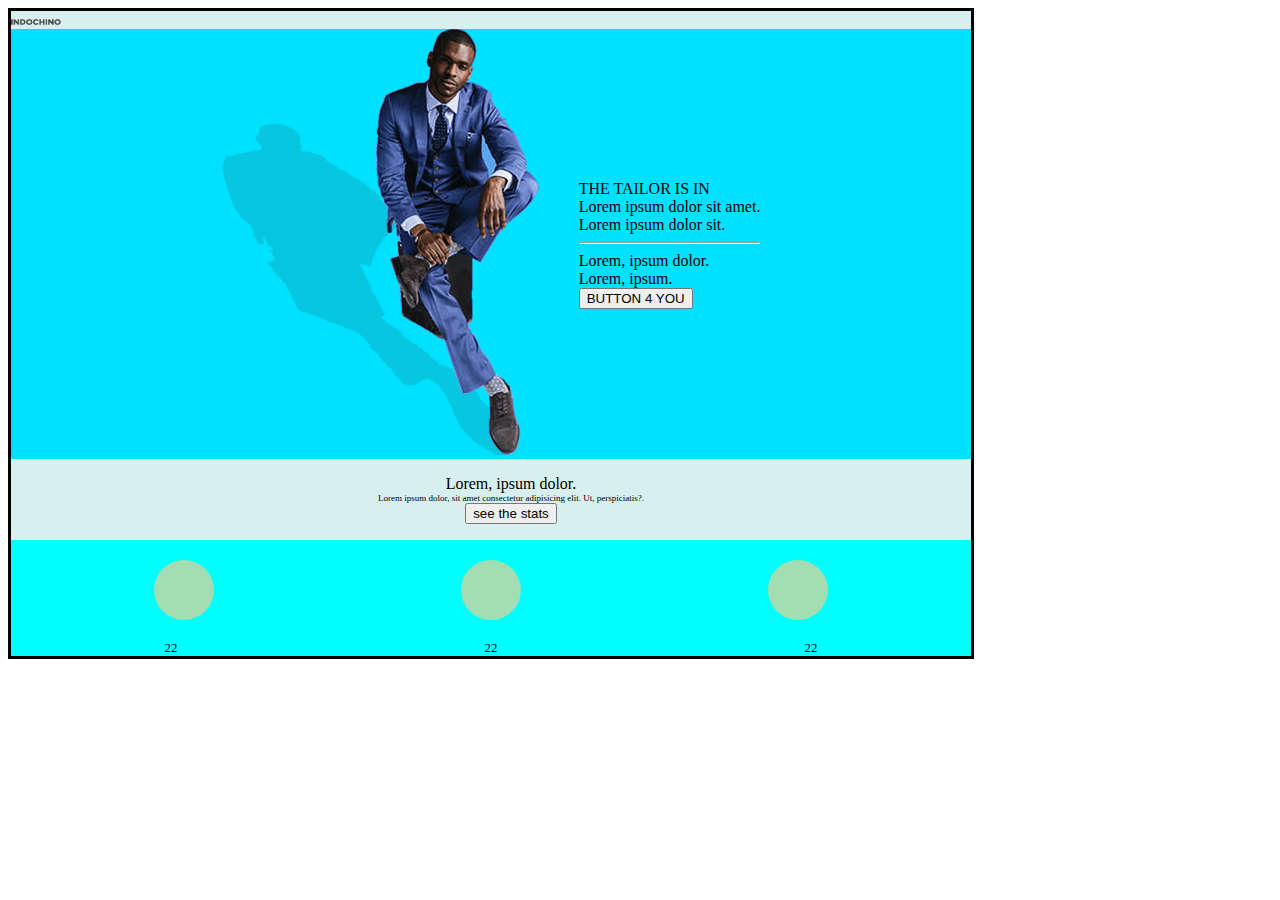
<file: pages/Tasks-Webpages/webpage 2/page1.html>
<!DOCTYPE html>
<html lang="en">

<head>
  <meta charset="UTF-8">
  <meta name="viewport" content="width=device-width, initial-scale=1.0">
  <title>web2</title>
  <link rel="stylesheet" href="sheets/style.css">
</head>

<body>
  <main>
    <img src="assets/images/img0002.webp" alt="logo" width="50px0">
    <div class="main">
      <div id="bg">
        <div><img src="assets/images/img0001.png">
        </div>
        <div id="x01">
          <ul>
            <li>THE TAILOR IS IN</li>
            <li>Lorem ipsum dolor sit amet.</li>
            <li>Lorem ipsum dolor sit.</li>
            <hr />
            <li>Lorem, ipsum dolor.</li>
            <li>Lorem, ipsum.</li>
            <button>BUTTON 4 YOU</button>
          </ul>
        </div>


      </div>
      <div id="x02">
        <ul>
          <li>Lorem, ipsum dolor.</li>
          <li id="x03">Lorem ipsum dolor, sit amet consectetur adipisicing elit. Ut, perspiciatis?.</li>
          <button>see the stats</button>
        </ul>
      </div>


      <div class="footer">
        <div class="box01"></div>
        <div class="box01"></div>
        <div class="box01"></div>
      </div>
      <div class="footer-text">
        <div class="">22</div>
        <div class="">22</div>
        <div class="">22</div>
      </div>

  </main>
</body>

</html>
</file>
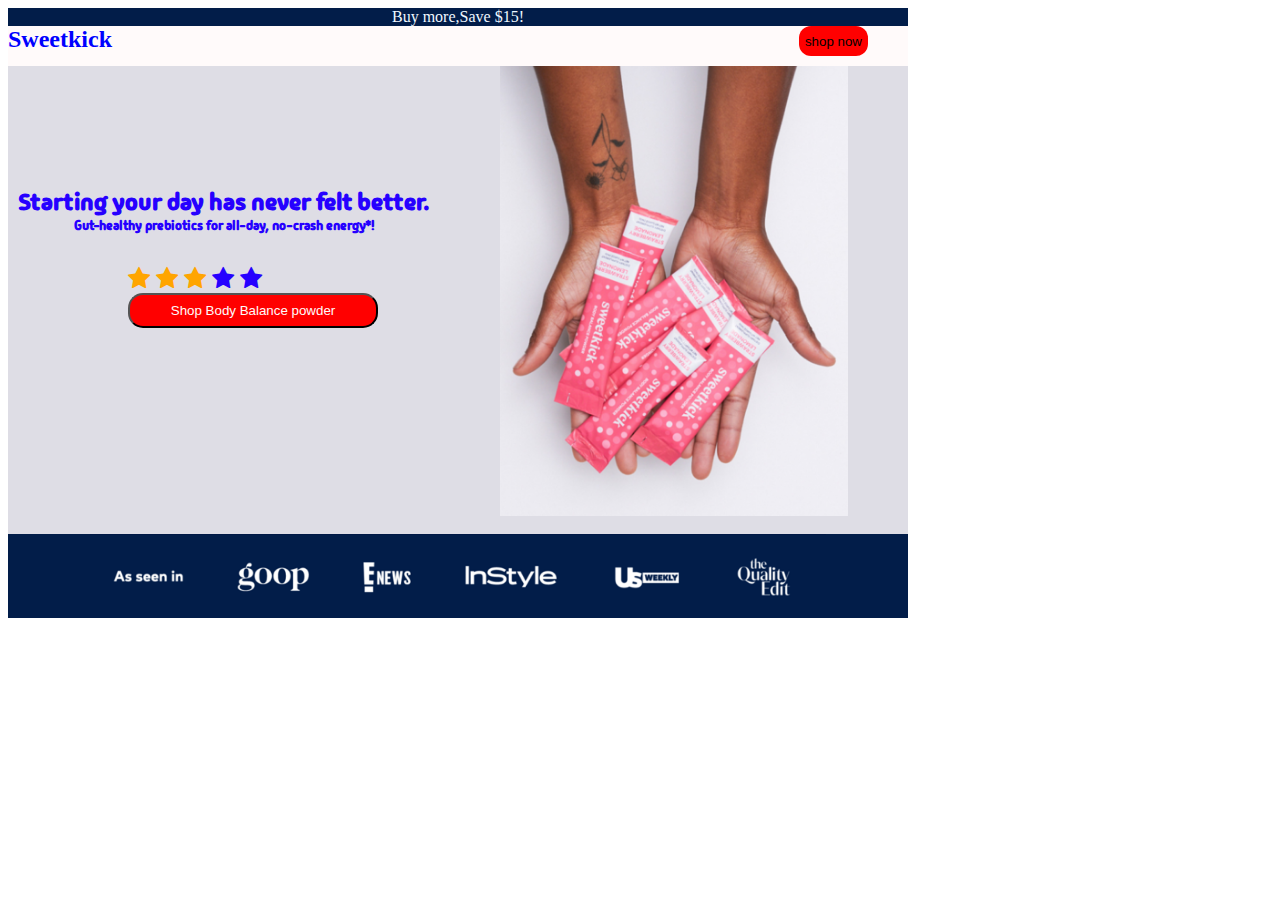
<file: pages/Tasks-Webpages/webpage 3/page1.html>
<!DOCTYPE html>
<html lang="en">

<head>
  <meta charset="UTF-8">
  <meta name="viewport" content="width=device-width, initial-scale=1.0">
  <title>web3</title>
  <link rel="stylesheet" href="sheets/style.css">
  <link
    href="https://fonts.googleapis.com/css2?family=Alkatra:wght@400..700&family=Freehand&family=Madimi+One&family=Patrick+Hand&display=swap"
    rel="stylesheet">
  <link rel="stylesheet" href="https://cdnjs.cloudflare.com/ajax/libs/font-awesome/4.7.0/css/font-awesome.min.css">
</head>

<body>
  <main>

    <div id="header_bar01">
      <span>Buy more,Save $15!</span>
    </div>

    <div id="header_bar02">
      <div>Sweetkick</div>
      <button>shop now</button>
    </div>
    <div class="body001">
      <div id="body001_text01">Starting your day has never felt better.</div>
      <div id="body001_text02">Gut-healthy prebiotics for all-day, no-crash energy*!</div>
      <div id="body001_img01"> <img src="assets/images/img0001.png" alt="">
      </div>
      <div class="body001">
        <div id="body001_star01">
          <span class="fa fa-star checked"></span>
          <span class="fa fa-star checked"></span>
          <span class="fa fa-star checked"></span>
          <span class="fa fa-star"></span>
          <span class="fa fa-star"></span>
          <button id="button01">Shop Body Balance powder</button>
        </div>
      </div>
    </div>
    <div class="body002">
      <div id="footer01"> <img src="assets/images/img0002.png" alt=""> </div>
    </div>



  </main>
</body>

</html>
</file>
<file: pages/Tasks-Webpages/webpage 2/sheets/style.css>
main {
    background-color: rgb(216, 239, 239);
    border: solid;
    width: 60ic;
    height: 645px;
    
   }


   .footer {
    display: flex;
    flex-direction: row;
    justify-content: space-around;
    background-color: aqua;
    padding: 20px;

}

#x01 {
    display: flex;
    justify-content: center;
    align-items: center;
}

#bg {
    background-color: rgb(0, 225, 255);
    display: flex;
    justify-content: center;
    align-items: center;
    width: 100%; 
    height: 100%; 
    
}



#x01 ul {
    list-style-type: none;

}

#x02 {
    display: flex;
    justify-content: center;
    text-align: center;
}

#x02 ul {
    list-style-type: none;

}

#x03 {
    font-size: xx-small;
}

.footer div {

    background-color: rgb(163, 221, 178);
    border: hidden;
    padding: 5px;
    border-radius: 50px;
    text-align: center;
    font-size: small;
    width: 50px;
    height: 50px;


}
.footer-text {
    display: flex;
    flex-direction: row;
    justify-content: space-around;
    background-color: aqua;
    padding: px;

}

.footer-text div {

  
    border: hidden;
    padding-top: 0px;
    text-align: center;
    font-size: small;


}
</file>
<file: pages/Tasks-Webpages/webpage 3/sheets/style.css>
main {
    height: 500px;
    width: 900px;
}


#header_bar01 {
    background-color: rgba(2, 29, 73, 255);
    color: aliceblue;
    text-align: center;
}

#header_bar02 {
    background-color: snow;
    display: flex;
    justify-content: space-between;
    height: 40px;

}

#header_bar02 button {
    background-color: red;
    border: white;
    border-radius: 12px;
    height: 30px;
    margin-right: 40px;
}

#header_bar02 div {
    color: blue;
    font-weight: bold;
    font-size: 1.5rem;
}

.body001 {
    background-color: #dedde5;
    display: grid;
    grid-template-columns: repeat(2, 60px);
    grid-template-rows: repeat(2, 60px);


}

.body001 div {
    color: rgb(38, 0, 255);
    font-size: 1.5rem;
}

#body001_text01 {
    grid-column: 1/4;
    grid-row: 3/4;
    /* border: solid; */
    font-size: 1.5rem;
    font-weight: bold;
    font-family: "Madimi One", sans-serif;
    text-align: center;

}

#body001_text02 {
    grid-column: 1/4;
    grid-row: 4/4;
    /* border: solid; */
    font-size: small;
    font-weight: bold;
    font-family: "Madimi One", sans-serif;
    text-align: center;
    margin-bottom: 300px;
}

#body001_img01 {
    grid-column: 10/7;

}

#body001_img01 img {
    height: 450px;
}

#body001_star01 span {}

#body001_star01 {
    grid-column: 3/3;
    grid-row: 3/5;
    /* border: solid; */
    width: 150px;
    height: 20px;
    margin-top: 20px;

}

#body001_star01:hover {
    text-shadow: 5px 5px 7px orange;


}

.checked {
    color: orange;
}

#button01 {
    width: 250px;
    height: 35px;
    border-radius: 15px;
    background-color: red;
    cursor: pointer;
    transition: box-shadow 0.5s ease;
    color: snow;

}

#button01:hover {
    box-shadow: 5px 5px 7px green;
}

.body002 {
    display: flex;
    flex-direction: row;
    justify-content: space-around;

    background-color: rgba(2, 29, 73, 255);
}

.body002 img {
    height: 80px;

}
</file>
